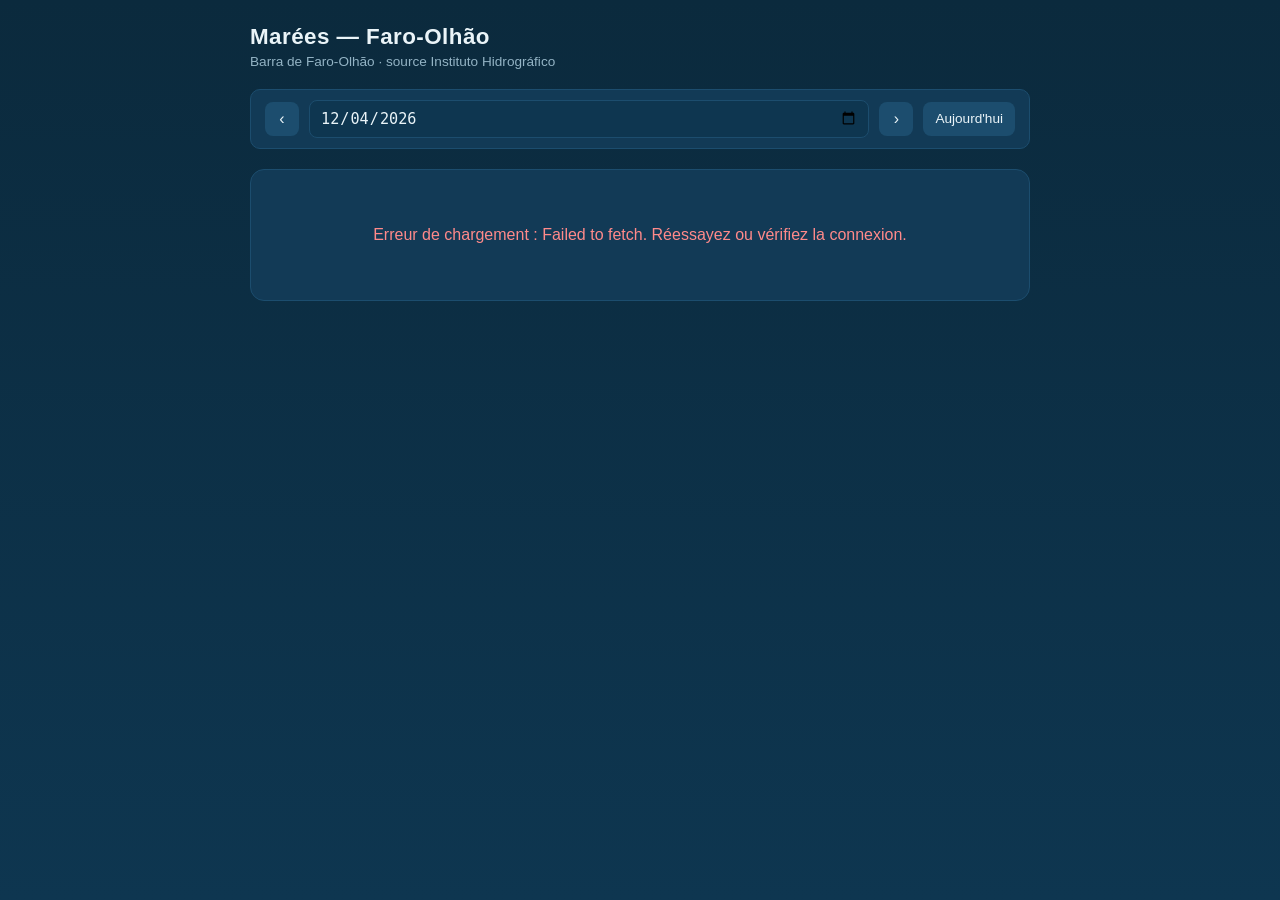
<file: index.html>
<!DOCTYPE html>
<html lang="fr">
<head>
<meta charset="UTF-8">
<meta name="viewport" content="width=device-width, initial-scale=1.0">
<title>Marées — Faro-Olhão</title>
<style>
  :root {
    --bg: #0b2a3d;
    --bg2: #0e3650;
    --panel: #123a56;
    --line: #1c4d6e;
    --accent: #4fc3e0;
    --accent2: #e0a84f;
    --text: #eaf4f8;
    --text-dim: #93b3c4;
    --pm: #4fc3e0;
    --bm: #e0956b;
    --now: #ff5252;
  }
  * { box-sizing: border-box; }
  body {
    margin: 0;
    font-family: -apple-system, BlinkMacSystemFont, "Segoe UI", Helvetica, Arial, sans-serif;
    background: linear-gradient(180deg, var(--bg), var(--bg2));
    color: var(--text);
    min-height: 100vh;
    padding: 24px 16px 40px;
  }
  .wrap { max-width: 780px; margin: 0 auto; }
  header { display: flex; align-items: baseline; justify-content: space-between; flex-wrap: wrap; gap: 8px; margin-bottom: 4px; }
  h1 { font-size: 1.4rem; margin: 0; font-weight: 600; letter-spacing: 0.02em; }
  .sub { color: var(--text-dim); font-size: 0.85rem; margin-bottom: 20px; }
  .controls {
    display: flex; align-items: center; gap: 10px; margin-bottom: 20px;
    background: var(--panel); border: 1px solid var(--line); border-radius: 10px;
    padding: 10px 14px; flex-wrap: wrap;
  }
  .controls button {
    background: var(--line); border: none; color: var(--text); width: 34px; height: 34px;
    border-radius: 8px; font-size: 1rem; cursor: pointer; line-height: 1;
  }
  .controls button:hover { background: var(--accent); color: var(--bg); }
  .controls input[type=date] {
    background: var(--bg2); border: 1px solid var(--line); color: var(--text);
    padding: 8px 10px; border-radius: 8px; font-size: 0.95rem; flex: 1; min-width: 150px;
  }
  .controls .today-btn {
    width: auto; padding: 0 12px; font-size: 0.85rem; white-space: nowrap;
  }
  .panel {
    background: var(--panel); border: 1px solid var(--line); border-radius: 14px;
    padding: 16px; margin-bottom: 20px;
  }
  svg { width: 100%; height: auto; display: block; }
  .axis-label { fill: var(--text-dim); font-size: 13px; }
  .grid-line { stroke: var(--line); stroke-width: 1; }
  .curve { fill: none; stroke: var(--accent); stroke-width: 2.5; }
  .curve-fill { fill: url(#curveGrad); opacity: 0.35; }
  .point-pm { fill: var(--pm); }
  .point-bm { fill: var(--bm); }
  .point-label { fill: var(--text); font-size: 16px; font-weight: 700; }
  .point-time { fill: var(--text-dim); font-size: 14px; }
  .now-line { stroke: var(--now); stroke-width: 1.5; stroke-dasharray: 4 3; }
  .now-label { fill: var(--now); font-size: 11px; font-weight: 700; }
  table { width: 100%; border-collapse: collapse; font-size: 0.9rem; }
  th, td { text-align: left; padding: 8px 6px; border-bottom: 1px solid var(--line); }
  th { color: var(--text-dim); font-weight: 500; font-size: 0.8rem; text-transform: uppercase; letter-spacing: 0.03em; }
  .tag { display: inline-block; padding: 2px 8px; border-radius: 20px; font-size: 0.78rem; font-weight: 600; }
  .tag-pm { background: rgba(79,195,224,0.18); color: var(--pm); }
  .tag-bm { background: rgba(224,149,107,0.18); color: var(--bm); }
  .status { text-align: center; padding: 40px 10px; color: var(--text-dim); }
  .status.error { color: #ff8a8a; }
  footer { text-align: center; color: var(--text-dim); font-size: 0.75rem; margin-top: 8px; }
  a { color: var(--accent); }
</style>
</head>
<body>
<div class="wrap">
  <header>
    <h1>Marées — Faro-Olhão</h1>
  </header>
  <div class="sub">Barra de Faro-Olhão · source Instituto Hidrográfico</div>

  <div class="controls">
    <button id="prevDay" aria-label="Jour précédent">‹</button>
    <input type="date" id="datePicker">
    <button id="nextDay" aria-label="Jour suivant">›</button>
    <button class="today-btn" id="todayBtn">Aujourd'hui</button>
  </div>

  <div class="panel" id="graphPanel">
    <div class="status" id="statusMsg">Chargement…</div>
    <svg id="chart" viewBox="0 0 720 320" style="display:none"></svg>
  </div>

  <div class="panel" id="tablePanel" style="display:none">
    <table>
      <thead><tr><th>Hora</th><th>Altura</th><th>Fenómeno</th></tr></thead>
      <tbody id="tideTableBody"></tbody>
    </table>
  </div>

  <footer id="footerNote"></footer>
</div>

<script>
const PORT_ID = 19;
const DIRECT_URL = (startDate, period) => `https://www.hidrografico.pt/hmapi/tidestation/?portID=${PORT_ID}&startDate=${startDate}&period=${period}`;
const PROXY_URL = (startDate, period) => `https://r.jina.ai/${DIRECT_URL(startDate, period)}`;

const el = {
  status: document.getElementById('statusMsg'),
  svg: document.getElementById('chart'),
  tablePanel: document.getElementById('tablePanel'),
  tbody: document.getElementById('tideTableBody'),
  datePicker: document.getElementById('datePicker'),
  footer: document.getElementById('footerNote'),
};

function todayISO() {
  const d = new Date();
  return d.getFullYear() + '-' + String(d.getMonth()+1).padStart(2,'0') + '-' + String(d.getDate()).padStart(2,'0');
}

function shiftDate(iso, days) {
  const d = new Date(iso + 'T00:00:00');
  d.setDate(d.getDate() + days);
  return d.getFullYear() + '-' + String(d.getMonth()+1).padStart(2,'0') + '-' + String(d.getDate()).padStart(2,'0');
}

async function fetchTides(startDate, period) {
  try {
    const r = await fetch(DIRECT_URL(startDate, period));
    if (r.ok) {
      const txt = await r.text();
      return JSON.parse(txt);
    }
  } catch (e) { /* fall through to proxy */ }

  const r2 = await fetch(PROXY_URL(startDate, period));
  if (!r2.ok) throw new Error('Proxy HTTP ' + r2.status);
  const txt2 = await r2.text();
  const marker = 'Markdown Content:';
  const idx = txt2.indexOf(marker);
  const jsonStr = idx >= 0 ? txt2.slice(idx + marker.length).trim() : txt2.trim();
  return JSON.parse(jsonStr);
}

// minutes are expressed relative to dateISO's midnight (negative = day before, >1440 = day after),
// so the spline built across 3 days connects continuously at the boundaries instead of flattening.
function parseEvents(raw, dateISO) {
  const dayMs = 86400000;
  const refDay = Date.UTC(...dateISO.split('-').map((v,i) => i===1 ? Number(v)-1 : Number(v)));
  return raw
    .filter(e => e.tide === 'PM' || e.tide === 'BM')
    .map(e => {
      const evDay = Date.UTC(...e.date.slice(0,10).split('-').map((v,i) => i===1 ? Number(v)-1 : Number(v)));
      const dayOffset = Math.round((evDay - refDay) / dayMs);
      const [h, m] = e.date.slice(11, 16).split(':').map(Number);
      return {
        time: e.date.slice(11, 16),
        minutes: dayOffset * 1440 + h * 60 + m,
        height: e.height,
        tide: e.tide,
        label: e.event,
        isTarget: e.date.startsWith(dateISO),
      };
    })
    .sort((a,b) => a.minutes - b.minutes);
}

// Monotone cubic (Fritsch-Carlson) interpolation
function monotoneCubicSpline(points) {
  const n = points.length;
  const xs = points.map(p => p.x), ys = points.map(p => p.y);
  const dys = [], dxs = [], ms = [];
  for (let i = 0; i < n - 1; i++) {
    const dx = xs[i+1]-xs[i], dy = ys[i+1]-ys[i];
    dxs.push(dx); dys.push(dy); ms.push(dy/dx);
  }
  const c1s = [ms[0]];
  for (let i = 0; i < dxs.length - 1; i++) {
    const m0 = ms[i], m1 = ms[i+1];
    if (m0*m1 <= 0) c1s.push(0);
    else {
      const dx0 = dxs[i], dx1 = dxs[i+1], common = dx0+dx1;
      c1s.push(3*common/((common+dx1)/m0 + (common+dx0)/m1));
    }
  }
  c1s.push(ms[ms.length-1]);
  const c2s = [], c3s = [];
  for (let i = 0; i < c1s.length - 1; i++) {
    const c1 = c1s[i], m0 = ms[i], invDx = 1/dxs[i];
    const common = c1 + c1s[i+1] - 2*m0;
    c2s.push((m0-c1-common)*invDx);
    c3s.push(common*invDx*invDx);
  }
  function evalAt(x) {
    let i = 0;
    while (i < xs.length - 2 && x >= xs[i+1]) i++;
    const diff = x - xs[i];
    return ys[i] + c1s[i]*diff + c2s[i]*diff*diff + c3s[i]*diff*diff*diff;
  }
  return evalAt;
}

function render(allEvents, dateISO) {
  el.status.style.display = 'none';
  el.svg.style.display = 'block';
  el.tablePanel.style.display = 'block';

  const events = allEvents.filter(e => e.isTarget);

  const W = 720, H = 340, padL = 42, padR = 20, padT = 40, padB = 40;
  const plotW = W - padL - padR, plotH = H - padT - padB;

  const heights = events.map(e => e.height);
  const minH = Math.min(...heights, 0);
  const maxH = Math.max(...heights);
  const yPad = (maxH - minH) * 0.15 || 0.5;
  const yMin = minH - yPad, yMax = maxH + yPad;

  const xScale = min => padL + (min / 1440) * plotW;
  const yScale = h => padT + plotH - ((h - yMin) / (yMax - yMin)) * plotH;

  // build the spline across the full 3-day window (allEvents) so the curve drawn for
  // [0, 1440] connects continuously with the real neighboring days, no flat plateaus
  const extPts = allEvents.map(e => ({ x: e.minutes, y: e.height }));
  const spline = monotoneCubicSpline(extPts);
  const xMin = extPts[0].x, xMax = extPts[extPts.length-1].x;
  const clampedSpline = x => spline(Math.max(xMin, Math.min(xMax, x)));

  let d = '';
  const steps = 120;
  for (let i = 0; i <= steps; i++) {
    const x = (i/steps) * 1440;
    const y = clampedSpline(x);
    const px = xScale(x), py = yScale(y);
    d += (i===0 ? 'M' : 'L') + px.toFixed(1) + ',' + py.toFixed(1) + ' ';
  }
  const fillD = d + `L${xScale(1440).toFixed(1)},${yScale(yMin).toFixed(1)} L${xScale(0).toFixed(1)},${yScale(yMin).toFixed(1)} Z`;

  let svg = `<defs><linearGradient id="curveGrad" x1="0" y1="0" x2="0" y2="1">
    <stop offset="0%" stop-color="var(--accent)" stop-opacity="0.5"/>
    <stop offset="100%" stop-color="var(--accent)" stop-opacity="0"/>
  </linearGradient></defs>`;

  // grid + hour labels every 3h
  for (let h = 0; h <= 24; h += 3) {
    const x = xScale(h*60);
    svg += `<line class="grid-line" x1="${x}" y1="${padT}" x2="${x}" y2="${padT+plotH}"/>`;
    svg += `<text class="axis-label" x="${x}" y="${H-14}" text-anchor="middle">${String(h).padStart(2,'0')}h</text>`;
  }
  // horizontal gridlines
  const hLines = 4;
  for (let i = 0; i <= hLines; i++) {
    const val = yMin + (i/hLines)*(yMax-yMin);
    const y = yScale(val);
    svg += `<line class="grid-line" x1="${padL}" y1="${y}" x2="${W-padR}" y2="${y}"/>`;
    svg += `<text class="axis-label" x="${padL-6}" y="${y+3}" text-anchor="end">${val.toFixed(1)}m</text>`;
  }

  svg += `<path class="curve-fill" d="${fillD}"/>`;
  svg += `<path class="curve" d="${d}"/>`;

  events.forEach(e => {
    const px = xScale(e.minutes), py = yScale(e.height);
    const cls = e.tide === 'PM' ? 'point-pm' : 'point-bm';
    const above = e.tide === 'PM';
    svg += `<circle class="${cls}" cx="${px}" cy="${py}" r="5"/>`;
    svg += `<text class="point-label" x="${px}" y="${above ? py-20 : py+28}" text-anchor="middle">${e.height.toFixed(2)}m</text>`;
    svg += `<text class="point-time" x="${px}" y="${above ? py-36 : py+44}" text-anchor="middle">${e.time}</text>`;
  });

  // "now" line — only if viewing today, using local (Europe/Lisbon) time
  const nowISO = todayISO();
  if (dateISO === nowISO) {
    const now = new Date();
    const nowMin = now.getHours()*60 + now.getMinutes();
    const nx = xScale(nowMin);
    svg += `<line class="now-line" x1="${nx}" y1="${padT}" x2="${nx}" y2="${padT+plotH}"/>`;
    const tz = Intl.DateTimeFormat('fr', {timeZoneName:'short'}).formatToParts(now).find(p=>p.type==='timeZoneName');
    const label = 'agora ' + String(now.getHours()).padStart(2,'0') + ':' + String(now.getMinutes()).padStart(2,'0') + (tz ? ' '+tz.value : '');
    const anchorRight = nx > W - 140;
    svg += `<text class="now-label" x="${anchorRight ? nx-6 : nx+6}" y="${padT+12}" text-anchor="${anchorRight ? 'end':'start'}">${label}</text>`;
  }

  el.svg.setAttribute('viewBox', `0 0 ${W} ${H}`);
  el.svg.innerHTML = svg;

  el.tbody.innerHTML = events.map(e => `
    <tr>
      <td>${e.time}</td>
      <td>${e.height.toFixed(2)} m</td>
      <td><span class="tag ${e.tide==='PM'?'tag-pm':'tag-bm'}">${e.label}</span></td>
    </tr>`).join('');

  el.footer.innerHTML = `Europe/Lisbon (${Intl.DateTimeFormat('fr',{timeZoneName:'short'}).formatToParts(new Date()).find(p=>p.type==='timeZoneName')?.value || ''}) · Dados: Instituto Hidrográfico`;
}

async function loadAndRender(dateISO) {
  el.status.style.display = 'block';
  el.status.className = 'status';
  el.status.textContent = 'Chargement…';
  el.svg.style.display = 'none';
  el.tablePanel.style.display = 'none';

  try {
    const raw = await fetchTides(shiftDate(dateISO, -1), 3);
    const events = parseEvents(raw, dateISO);
    if (!events.some(e => e.isTarget)) throw new Error('Aucune donnée pour cette date.');
    render(events, dateISO);
  } catch (err) {
    el.status.className = 'status error';
    el.status.textContent = 'Erreur de chargement : ' + err.message + '. Réessayez ou vérifiez la connexion.';
  }
}

el.datePicker.value = todayISO();
loadAndRender(el.datePicker.value);

el.datePicker.addEventListener('change', () => loadAndRender(el.datePicker.value));
document.getElementById('prevDay').addEventListener('click', () => {
  el.datePicker.value = shiftDate(el.datePicker.value, -1);
  loadAndRender(el.datePicker.value);
});
document.getElementById('nextDay').addEventListener('click', () => {
  el.datePicker.value = shiftDate(el.datePicker.value, 1);
  loadAndRender(el.datePicker.value);
});
document.getElementById('todayBtn').addEventListener('click', () => {
  el.datePicker.value = todayISO();
  loadAndRender(el.datePicker.value);
});
</script>
</body>
</html>
</file>
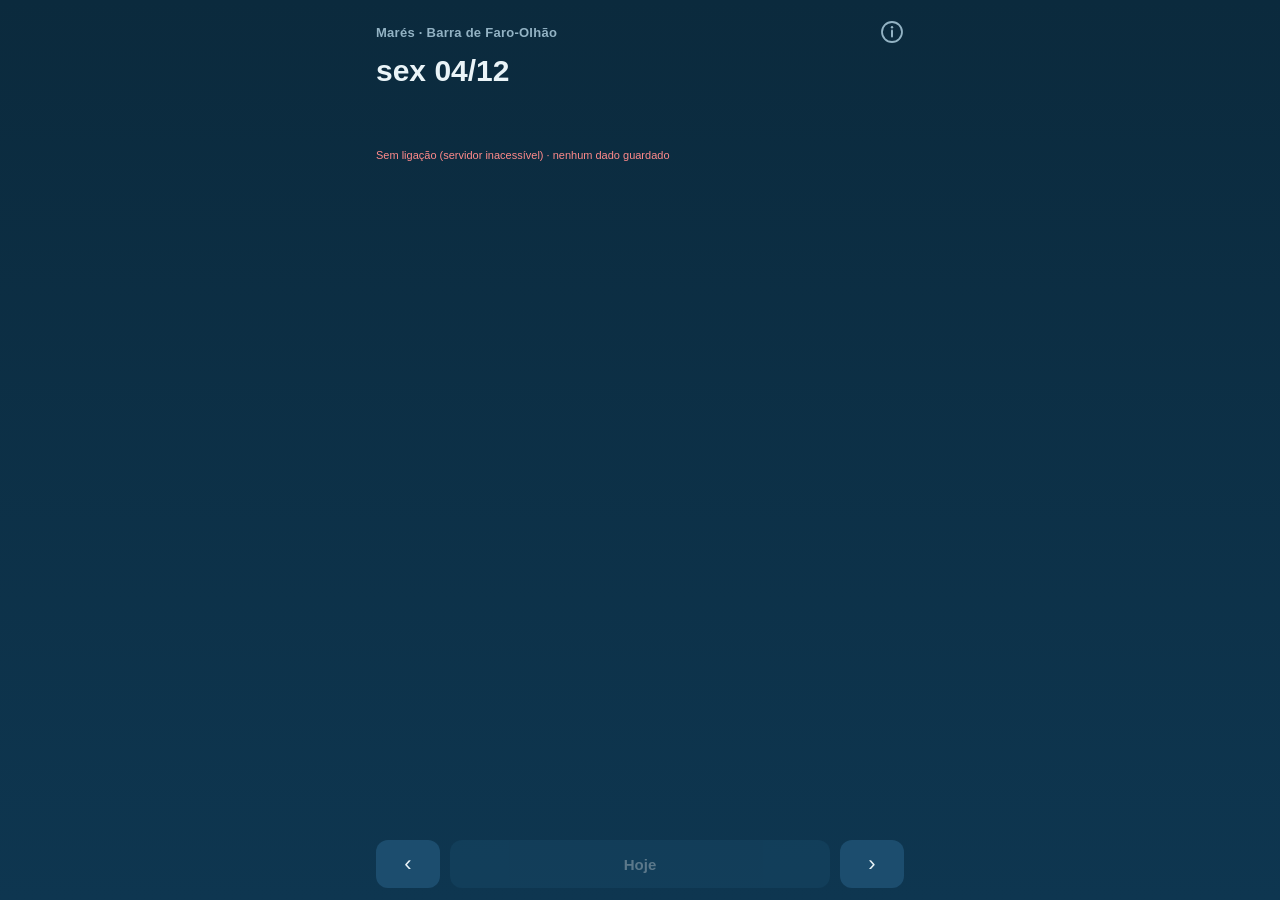
<file: web/index.html>
<!doctype html>
<html lang="pt-PT">
<head>
<meta charset="utf-8">
<meta name="viewport" content="width=device-width, initial-scale=1, viewport-fit=cover">
<title>Marés Faro</title>
<meta name="description" content="Marés da Barra de Faro-Olhão (Instituto Hidrográfico), disponíveis sem rede.">
<meta name="theme-color" content="#0b2a3d">
<meta name="apple-mobile-web-app-capable" content="yes">
<meta name="mobile-web-app-capable" content="yes">
<meta name="apple-mobile-web-app-status-bar-style" content="black-translucent">
<meta name="apple-mobile-web-app-title" content="Marés">
<link rel="manifest" href="manifest.webmanifest">
<link rel="apple-touch-icon" href="icons/apple-touch-icon.png">
<link rel="icon" type="image/png" href="icons/icon-192.png">
<link rel="stylesheet" href="app.css">
</head>
<body>
<main id="app">
  <header>
    <div class="top">
      <h1>Marés · Barra de Faro-Olhão</h1>
      <button id="installChip" type="button" class="chip" hidden>Instalar</button>
      <button id="infoBtn" type="button" class="icon-btn" aria-label="Informações">
        <svg viewBox="0 0 24 24" aria-hidden="true"><circle cx="12" cy="12" r="10" fill="none" stroke="currentColor" stroke-width="1.8"/><path d="M12 10.5v6" stroke="currentColor" stroke-width="2" stroke-linecap="round"/><circle cx="12" cy="7.3" r="1.2" fill="currentColor"/></svg>
      </button>
    </div>
    <div id="date" class="date">…</div>
    <div id="next" class="next"></div>
  </header>
  <section id="chart" class="chart" aria-label="Curva da maré do dia"></section>
  <section id="list" class="list" aria-label="Preia-mar e baixa-mar"></section>
  <div id="status" class="status">A carregar…</div>

  <aside id="installCard" class="install-card" hidden>
    <div class="install-head">
      <div id="installTitle" class="title"></div>
      <button id="installLater" type="button" class="link">Agora não</button>
    </div>
    <div class="install-row">
      <div id="installBody"></div>
      <button id="installGo" type="button" class="primary" hidden>Instalar</button>
    </div>
  </aside>

  <nav class="nav">
    <button id="prev" type="button" aria-label="Dia anterior">‹</button>
    <button id="today" type="button" class="today">Hoje</button>
    <button id="nextDay" type="button" aria-label="Dia seguinte">›</button>
  </nav>
</main>

<section id="info" class="info" hidden aria-labelledby="infoTitle">
  <div class="info-inner">
    <div class="info-top">
      <button id="infoClose" type="button" class="back">‹ Voltar</button>
    </div>
    <h2 id="infoTitle">Informações</h2>

    <button id="shareBtn" type="button" class="primary wide">Partilhar a app</button>
    <div id="shareMsg" class="hint"></div>

    <h3>Como instalar</h3>
    <details id="howIos">
      <summary>iPhone</summary>
      <div class="steps" data-steps="ios"></div>
    </details>
    <details id="howAndroid">
      <summary>Android</summary>
      <div class="steps" data-steps="android"></div>
    </details>

    <h3>Dados</h3>
    <p>Previsões do <b>Instituto Hidrográfico</b> (Marinha Portuguesa) para a Barra de Faro-Olhão, de 3 dias antes a 21 dias depois de hoje. Ficam guardadas no telemóvel e podem ser consultadas sem rede.</p>
    <p id="infoData" class="hint"></p>
    <button id="refreshBtn" type="button" class="ghost wide">Atualizar</button>
    <p class="hint">Horas tal como publicadas pelo Instituto Hidrográfico. Linha vermelha: hora atual em Portugal continental.</p>

    <h3>Aviso</h3>
    <p>Previsões indicativas. Não substituem as publicações oficiais do Instituto Hidrográfico para a navegação.</p>
    <p class="hint">Versão 2</p>
  </div>
</section>
<script src="app.js"></script>
</body>
</html>
</file>
<file: web/app.css>
:root {
  --bg-1: #0b2a3d;
  --bg-2: #0e3650;
  --ink: #eaf4f8;
  --muted: #93b3c4;
  --line: #1c4d6e;
  --pm: #4fc3e0;
  --bm: #e0956b;
  --now: #ff5252;
  --warn: #e0a84f;
  --err: #ff8a8a;
  color-scheme: dark;
}
* { box-sizing: border-box; }
html, body { margin: 0; height: 100%; }
body {
  background: linear-gradient(180deg, var(--bg-1), var(--bg-2)) fixed;
  background-color: var(--bg-1);
  color: var(--ink);
  font-family: -apple-system, BlinkMacSystemFont, "Segoe UI", Helvetica, Arial, sans-serif;
  -webkit-text-size-adjust: 100%;
  -webkit-tap-highlight-color: transparent;
  overscroll-behavior: none;
}
#app {
  min-height: 100%;
  max-width: 560px;
  margin: 0 auto;
  display: flex;
  flex-direction: column;
  padding: calc(env(safe-area-inset-top) + 14px) calc(env(safe-area-inset-right) + 16px)
           calc(env(safe-area-inset-bottom) + 12px) calc(env(safe-area-inset-left) + 16px);
  user-select: none;
  -webkit-user-select: none;
}
[hidden] { display: none !important; }
.top { display: flex; align-items: center; gap: 8px; min-height: 32px; }
header h1 { margin: 0; flex: 1; min-width: 0; font-size: 13px; font-weight: 600; color: var(--muted); letter-spacing: .02em;
  white-space: nowrap; overflow: hidden; text-overflow: ellipsis; }
.icon-btn { appearance: none; border: 0; background: none; color: var(--muted); width: 36px; height: 36px; margin-right: -6px;
  display: grid; place-items: center; cursor: pointer; flex-shrink: 0; }
.icon-btn svg { width: 24px; height: 24px; }
.icon-btn:active { color: var(--pm); }
.chip { appearance: none; border: 1px solid var(--pm); background: none; color: var(--pm); font: inherit; font-size: 13px;
  font-weight: 600; border-radius: 999px; padding: 4px 12px; cursor: pointer; flex-shrink: 0; }
.chip:active { background: var(--pm); color: var(--bg-1); }
.date { font-size: 30px; font-weight: 700; margin-top: 4px; font-variant-numeric: tabular-nums; }
.next { font-size: 15px; color: var(--ink); min-height: 1.4em; margin-top: 2px; }
.next b { color: var(--pm); font-weight: 700; }
.next b.bm { color: var(--bm); }

.chart { margin: 12px -6px 4px; }
.chart svg { width: 100%; height: auto; display: block; }
.axis-label { fill: var(--muted); font-size: 10px; }
.grid-line { stroke: var(--line); stroke-width: 1; }
.curve { fill: none; stroke: var(--pm); stroke-width: 2; }
.curve-fill { fill: url(#curveGrad); opacity: .35; }
.point-pm { fill: var(--pm); }
.point-bm { fill: var(--bm); }
.point-label { fill: var(--muted); font-size: 9px; }
.point-time { fill: var(--ink); font-size: 11px; font-weight: 700; }
.now-line { stroke: var(--now); stroke-width: 1.2; stroke-dasharray: 3 2; }

.list { display: grid; grid-template-columns: 1fr 1fr; gap: 8px; margin-top: 8px; }
.tide {
  background: rgba(255,255,255,.05);
  border-radius: 12px;
  padding: 10px 12px;
  border-left: 3px solid var(--pm);
}
.tide.bm { border-left-color: var(--bm); }
.tide.past { opacity: .45; }
.tide .k { font-size: 11px; color: var(--muted); }
.tide .t { font-size: 22px; font-weight: 700; font-variant-numeric: tabular-nums; }
.tide .h { font-size: 13px; color: var(--muted); font-variant-numeric: tabular-nums; }

.status { font-size: 11px; color: var(--muted); margin-top: 14px; min-height: 1.3em; }
.status.warn { color: var(--warn); }
.status.err { color: var(--err); }
.msg { color: var(--err); font-size: 14px; padding: 24px 0; }

/* Carte d'installation (navigateur seulement) */
.install-card {
  margin-top: 12px; padding: 10px 12px 12px; border-radius: 14px;
  background: rgba(79,195,224,.10); border: 1px solid rgba(79,195,224,.35);
  font-size: 14px; line-height: 1.4;
}
.install-head { display: flex; align-items: baseline; gap: 8px; }
.install-card .title { flex: 1; font-weight: 700; font-size: 15px; }
.install-row { display: flex; align-items: center; gap: 10px; margin-top: 4px; }
.install-row > div { flex: 1; }
.install-card .note { font-size: 12px; margin-top: 4px; }
button.link { appearance: none; border: 0; background: none; color: var(--muted); font: inherit; font-size: 13px;
  padding: 4px 0 4px 8px; cursor: pointer; text-decoration: underline; text-underline-offset: 2px; flex-shrink: 0; }

ol.steps-list { margin: 6px 0 0; padding-left: 20px; }
ol.steps-list li { margin: 4px 0; }
.share-ico { display: inline-block; width: 17px; height: 17px; vertical-align: -3px; color: var(--pm); }
.note { color: var(--warn); margin-top: 8px; font-size: 13px; }

button.primary, button.ghost {
  appearance: none; font: inherit; font-size: 15px; font-weight: 600; border-radius: 12px; height: 44px; padding: 0 14px; cursor: pointer;
}
button.primary { border: 0; background: var(--pm); color: var(--bg-1); }
button.ghost { border: 1px solid var(--line); background: none; color: var(--ink); }
button.primary:active { opacity: .8; }
button.ghost:active { background: var(--line); }
button.wide { width: 100%; }

/* Page d'informations */
.info { position: fixed; inset: 0; z-index: 10; overflow-y: auto; -webkit-overflow-scrolling: touch;
  background: linear-gradient(180deg, var(--bg-1), var(--bg-2)); background-color: var(--bg-1); }
.info-inner { max-width: 560px; margin: 0 auto; font-size: 15px; line-height: 1.5;
  padding: calc(env(safe-area-inset-top) + 10px) calc(env(safe-area-inset-right) + 16px)
           calc(env(safe-area-inset-bottom) + 24px) calc(env(safe-area-inset-left) + 16px); }
.info-top { min-height: 36px; display: flex; align-items: center; }
.back { appearance: none; border: 0; background: none; color: var(--pm); font: inherit; font-size: 16px; padding: 6px 0; cursor: pointer; }
.info h2 { font-size: 26px; margin: 4px 0 16px; }
.info h3 { font-size: 13px; text-transform: uppercase; letter-spacing: .06em; color: var(--muted); margin: 26px 0 8px; }
.info p { margin: 8px 0; }
.info details { background: rgba(255,255,255,.05); border-radius: 12px; padding: 10px 14px; margin: 8px 0; }
.info summary { font-weight: 600; cursor: pointer; }
.hint { font-size: 13px; color: var(--muted); }
#shareMsg { min-height: 1.3em; margin-top: 6px; }

.nav { margin-top: auto; padding-top: 14px; display: flex; gap: 10px; }
.nav button {
  appearance: none; border: 0; border-radius: 12px;
  background: var(--line); color: var(--ink);
  font: inherit; font-size: 22px; height: 48px; min-width: 64px;
  cursor: pointer;
}
.nav button.today { flex: 1; font-size: 15px; font-weight: 600; }
.nav button:active { background: var(--pm); color: var(--bg-1); }
.nav button:disabled { opacity: .35; }
</file>
